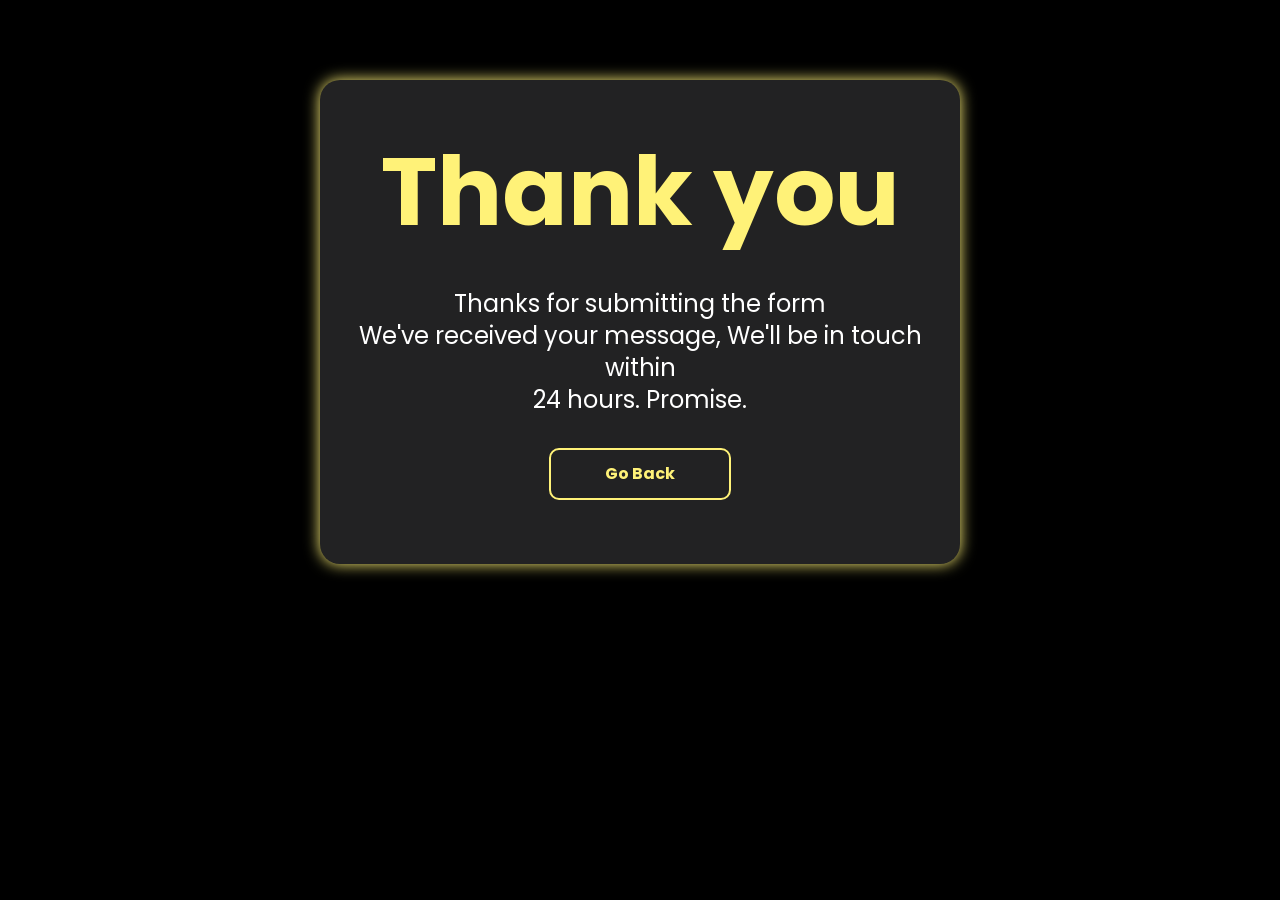
<file: ThankYou.html>
<!DOCTYPE html>
<html lang="en">

<head>
    <meta charset="UTF-8" />
    <meta name="viewport" content="width=device-width, initial-scale=1.0" />
    <title>Lushlens</title>
    <link rel="icon" type="icon" href="./assest/logo.png">
    <link rel="stylesheet" href="./main/style.css" />
    <link rel="preconnect" href="https://fonts.googleapis.com" />
    <link rel="preconnect" href="https://fonts.gstatic.com" crossorigin />
    <link
        href="https://fonts.googleapis.com/css2?family=Poppins:ital,wght@0,100;0,200;0,300;0,400;0,500;0,600;0,700;0,800;0,900;1,100;1,200;1,300;1,400;1,500;1,600;1,700;1,800;1,900&display=swap"
        rel="stylesheet" />
</head>

<body class="w-full h-full bg-black px-4 md:px-0  text-white pt-20">


    <section class="thanks-box md:w-3/6 py-16 px-4 bg-primary text-center mx-auto rounded-lg" style="box-shadow: 0 0 15px var(--third); border-radius:20px;">
    
    
        <h1 class="text-4xl md:text-8xl font-bold mb-4 md:mb-12 text-third">Thank you</h1>
        <p class="my-8 text-md md:text-2xl leading-[35px]">Thanks for submitting the form <br> We've received your message, We'll be in touch within <br> 24 hours. Promise.</p>
        <a href="./index.html"><button
            class="md:w-[30%] md:py-3 px-4 py-2 md:text-base text-[14px] block mx-auto my-0 border-third md:mt-4 border-2 text-third"            
            >Go Back</button></a>

    </section>




</body>

</html>
</file>
<file: main/style.css>
/*
! tailwindcss v3.4.3 | MIT License | https://tailwindcss.com
*/

/*
1. Prevent padding and border from affecting element width. (https://github.com/mozdevs/cssremedy/issues/4)
2. Allow adding a border to an element by just adding a border-width. (https://github.com/tailwindcss/tailwindcss/pull/116)
*/

*,
::before,
::after {
  box-sizing: border-box;
  /* 1 */
  border-width: 0;
  /* 2 */
  border-style: solid;
  /* 2 */
  border-color: #e5e7eb;
  /* 2 */
}

::before,
::after {
  --tw-content: '';
}

/*
1. Use a consistent sensible line-height in all browsers.
2. Prevent adjustments of font size after orientation changes in iOS.
3. Use a more readable tab size.
4. Use the user's configured `sans` font-family by default.
5. Use the user's configured `sans` font-feature-settings by default.
6. Use the user's configured `sans` font-variation-settings by default.
7. Disable tap highlights on iOS
*/

html,
:host {
  line-height: 1.5;
  /* 1 */
  -webkit-text-size-adjust: 100%;
  /* 2 */
  -moz-tab-size: 4;
  /* 3 */
  -o-tab-size: 4;
     tab-size: 4;
  /* 3 */
  font-family: ui-sans-serif, system-ui, sans-serif, "Apple Color Emoji", "Segoe UI Emoji", "Segoe UI Symbol", "Noto Color Emoji";
  /* 4 */
  font-feature-settings: normal;
  /* 5 */
  font-variation-settings: normal;
  /* 6 */
  -webkit-tap-highlight-color: transparent;
  /* 7 */
}

/*
1. Remove the margin in all browsers.
2. Inherit line-height from `html` so users can set them as a class directly on the `html` element.
*/

body {
  margin: 0;
  /* 1 */
  line-height: inherit;
  /* 2 */
}

/*
1. Add the correct height in Firefox.
2. Correct the inheritance of border color in Firefox. (https://bugzilla.mozilla.org/show_bug.cgi?id=190655)
3. Ensure horizontal rules are visible by default.
*/

hr {
  height: 0;
  /* 1 */
  color: inherit;
  /* 2 */
  border-top-width: 1px;
  /* 3 */
}

/*
Add the correct text decoration in Chrome, Edge, and Safari.
*/

abbr:where([title]) {
  -webkit-text-decoration: underline dotted;
          text-decoration: underline dotted;
}

/*
Remove the default font size and weight for headings.
*/

h1,
h2,
h3,
h4,
h5,
h6 {
  font-size: inherit;
  font-weight: inherit;
}

/*
Reset links to optimize for opt-in styling instead of opt-out.
*/

a {
  color: inherit;
  text-decoration: inherit;
}

/*
Add the correct font weight in Edge and Safari.
*/

b,
strong {
  font-weight: bolder;
}

/*
1. Use the user's configured `mono` font-family by default.
2. Use the user's configured `mono` font-feature-settings by default.
3. Use the user's configured `mono` font-variation-settings by default.
4. Correct the odd `em` font sizing in all browsers.
*/

code,
kbd,
samp,
pre {
  font-family: ui-monospace, SFMono-Regular, Menlo, Monaco, Consolas, "Liberation Mono", "Courier New", monospace;
  /* 1 */
  font-feature-settings: normal;
  /* 2 */
  font-variation-settings: normal;
  /* 3 */
  font-size: 1em;
  /* 4 */
}

/*
Add the correct font size in all browsers.
*/

small {
  font-size: 80%;
}

/*
Prevent `sub` and `sup` elements from affecting the line height in all browsers.
*/

sub,
sup {
  font-size: 75%;
  line-height: 0;
  position: relative;
  vertical-align: baseline;
}

sub {
  bottom: -0.25em;
}

sup {
  top: -0.5em;
}

/*
1. Remove text indentation from table contents in Chrome and Safari. (https://bugs.chromium.org/p/chromium/issues/detail?id=999088, https://bugs.webkit.org/show_bug.cgi?id=201297)
2. Correct table border color inheritance in all Chrome and Safari. (https://bugs.chromium.org/p/chromium/issues/detail?id=935729, https://bugs.webkit.org/show_bug.cgi?id=195016)
3. Remove gaps between table borders by default.
*/

table {
  text-indent: 0;
  /* 1 */
  border-color: inherit;
  /* 2 */
  border-collapse: collapse;
  /* 3 */
}

/*
1. Change the font styles in all browsers.
2. Remove the margin in Firefox and Safari.
3. Remove default padding in all browsers.
*/

button,
input,
optgroup,
select,
textarea {
  font-family: inherit;
  /* 1 */
  font-feature-settings: inherit;
  /* 1 */
  font-variation-settings: inherit;
  /* 1 */
  font-size: 100%;
  /* 1 */
  font-weight: inherit;
  /* 1 */
  line-height: inherit;
  /* 1 */
  letter-spacing: inherit;
  /* 1 */
  color: inherit;
  /* 1 */
  margin: 0;
  /* 2 */
  padding: 0;
  /* 3 */
}

/*
Remove the inheritance of text transform in Edge and Firefox.
*/

button,
select {
  text-transform: none;
}

/*
1. Correct the inability to style clickable types in iOS and Safari.
2. Remove default button styles.
*/

button,
input:where([type='button']),
input:where([type='reset']),
input:where([type='submit']) {
  -webkit-appearance: button;
  /* 1 */
  background-color: transparent;
  /* 2 */
  background-image: none;
  /* 2 */
}

/*
Use the modern Firefox focus style for all focusable elements.
*/

:-moz-focusring {
  outline: auto;
}

/*
Remove the additional `:invalid` styles in Firefox. (https://github.com/mozilla/gecko-dev/blob/2f9eacd9d3d995c937b4251a5557d95d494c9be1/layout/style/res/forms.css#L728-L737)
*/

:-moz-ui-invalid {
  box-shadow: none;
}

/*
Add the correct vertical alignment in Chrome and Firefox.
*/

progress {
  vertical-align: baseline;
}

/*
Correct the cursor style of increment and decrement buttons in Safari.
*/

::-webkit-inner-spin-button,
::-webkit-outer-spin-button {
  height: auto;
}

/*
1. Correct the odd appearance in Chrome and Safari.
2. Correct the outline style in Safari.
*/

[type='search'] {
  -webkit-appearance: textfield;
  /* 1 */
  outline-offset: -2px;
  /* 2 */
}

/*
Remove the inner padding in Chrome and Safari on macOS.
*/

::-webkit-search-decoration {
  -webkit-appearance: none;
}

/*
1. Correct the inability to style clickable types in iOS and Safari.
2. Change font properties to `inherit` in Safari.
*/

::-webkit-file-upload-button {
  -webkit-appearance: button;
  /* 1 */
  font: inherit;
  /* 2 */
}

/*
Add the correct display in Chrome and Safari.
*/

summary {
  display: list-item;
}

/*
Removes the default spacing and border for appropriate elements.
*/

blockquote,
dl,
dd,
h1,
h2,
h3,
h4,
h5,
h6,
hr,
figure,
p,
pre {
  margin: 0;
}

fieldset {
  margin: 0;
  padding: 0;
}

legend {
  padding: 0;
}

ol,
ul,
menu {
  list-style: none;
  margin: 0;
  padding: 0;
}

/*
Reset default styling for dialogs.
*/

dialog {
  padding: 0;
}

/*
Prevent resizing textareas horizontally by default.
*/

textarea {
  resize: vertical;
}

/*
1. Reset the default placeholder opacity in Firefox. (https://github.com/tailwindlabs/tailwindcss/issues/3300)
2. Set the default placeholder color to the user's configured gray 400 color.
*/

input::-moz-placeholder, textarea::-moz-placeholder {
  opacity: 1;
  /* 1 */
  color: #9ca3af;
  /* 2 */
}

input::placeholder,
textarea::placeholder {
  opacity: 1;
  /* 1 */
  color: #9ca3af;
  /* 2 */
}

/*
Set the default cursor for buttons.
*/

button,
[role="button"] {
  cursor: pointer;
}

/*
Make sure disabled buttons don't get the pointer cursor.
*/

:disabled {
  cursor: default;
}

/*
1. Make replaced elements `display: block` by default. (https://github.com/mozdevs/cssremedy/issues/14)
2. Add `vertical-align: middle` to align replaced elements more sensibly by default. (https://github.com/jensimmons/cssremedy/issues/14#issuecomment-634934210)
   This can trigger a poorly considered lint error in some tools but is included by design.
*/

img,
svg,
video,
canvas,
audio,
iframe,
embed,
object {
  display: block;
  /* 1 */
  vertical-align: middle;
  /* 2 */
}

/*
Constrain images and videos to the parent width and preserve their intrinsic aspect ratio. (https://github.com/mozdevs/cssremedy/issues/14)
*/

img,
video {
  max-width: 100%;
  height: auto;
}

/* Make elements with the HTML hidden attribute stay hidden by default */

[hidden] {
  display: none;
}

*, ::before, ::after {
  --tw-border-spacing-x: 0;
  --tw-border-spacing-y: 0;
  --tw-translate-x: 0;
  --tw-translate-y: 0;
  --tw-rotate: 0;
  --tw-skew-x: 0;
  --tw-skew-y: 0;
  --tw-scale-x: 1;
  --tw-scale-y: 1;
  --tw-pan-x:  ;
  --tw-pan-y:  ;
  --tw-pinch-zoom:  ;
  --tw-scroll-snap-strictness: proximity;
  --tw-gradient-from-position:  ;
  --tw-gradient-via-position:  ;
  --tw-gradient-to-position:  ;
  --tw-ordinal:  ;
  --tw-slashed-zero:  ;
  --tw-numeric-figure:  ;
  --tw-numeric-spacing:  ;
  --tw-numeric-fraction:  ;
  --tw-ring-inset:  ;
  --tw-ring-offset-width: 0px;
  --tw-ring-offset-color: #fff;
  --tw-ring-color: rgb(59 130 246 / 0.5);
  --tw-ring-offset-shadow: 0 0 #0000;
  --tw-ring-shadow: 0 0 #0000;
  --tw-shadow: 0 0 #0000;
  --tw-shadow-colored: 0 0 #0000;
  --tw-blur:  ;
  --tw-brightness:  ;
  --tw-contrast:  ;
  --tw-grayscale:  ;
  --tw-hue-rotate:  ;
  --tw-invert:  ;
  --tw-saturate:  ;
  --tw-sepia:  ;
  --tw-drop-shadow:  ;
  --tw-backdrop-blur:  ;
  --tw-backdrop-brightness:  ;
  --tw-backdrop-contrast:  ;
  --tw-backdrop-grayscale:  ;
  --tw-backdrop-hue-rotate:  ;
  --tw-backdrop-invert:  ;
  --tw-backdrop-opacity:  ;
  --tw-backdrop-saturate:  ;
  --tw-backdrop-sepia:  ;
  --tw-contain-size:  ;
  --tw-contain-layout:  ;
  --tw-contain-paint:  ;
  --tw-contain-style:  ;
}

::backdrop {
  --tw-border-spacing-x: 0;
  --tw-border-spacing-y: 0;
  --tw-translate-x: 0;
  --tw-translate-y: 0;
  --tw-rotate: 0;
  --tw-skew-x: 0;
  --tw-skew-y: 0;
  --tw-scale-x: 1;
  --tw-scale-y: 1;
  --tw-pan-x:  ;
  --tw-pan-y:  ;
  --tw-pinch-zoom:  ;
  --tw-scroll-snap-strictness: proximity;
  --tw-gradient-from-position:  ;
  --tw-gradient-via-position:  ;
  --tw-gradient-to-position:  ;
  --tw-ordinal:  ;
  --tw-slashed-zero:  ;
  --tw-numeric-figure:  ;
  --tw-numeric-spacing:  ;
  --tw-numeric-fraction:  ;
  --tw-ring-inset:  ;
  --tw-ring-offset-width: 0px;
  --tw-ring-offset-color: #fff;
  --tw-ring-color: rgb(59 130 246 / 0.5);
  --tw-ring-offset-shadow: 0 0 #0000;
  --tw-ring-shadow: 0 0 #0000;
  --tw-shadow: 0 0 #0000;
  --tw-shadow-colored: 0 0 #0000;
  --tw-blur:  ;
  --tw-brightness:  ;
  --tw-contrast:  ;
  --tw-grayscale:  ;
  --tw-hue-rotate:  ;
  --tw-invert:  ;
  --tw-saturate:  ;
  --tw-sepia:  ;
  --tw-drop-shadow:  ;
  --tw-backdrop-blur:  ;
  --tw-backdrop-brightness:  ;
  --tw-backdrop-contrast:  ;
  --tw-backdrop-grayscale:  ;
  --tw-backdrop-hue-rotate:  ;
  --tw-backdrop-invert:  ;
  --tw-backdrop-opacity:  ;
  --tw-backdrop-saturate:  ;
  --tw-backdrop-sepia:  ;
  --tw-contain-size:  ;
  --tw-contain-layout:  ;
  --tw-contain-paint:  ;
  --tw-contain-style:  ;
}

.fixed {
  position: fixed;
}

.absolute {
  position: absolute;
}

.relative {
  position: relative;
}

.bottom-0 {
  bottom: 0px;
}

.bottom-2 {
  bottom: 0.5rem;
}

.left-0 {
  left: 0px;
}

.left-4 {
  left: 1rem;
}

.right-2 {
  right: 0.5rem;
}

.right-8 {
  right: 2rem;
}

.top-0 {
  top: 0px;
}

.-z-20 {
  z-index: -20;
}

.z-10 {
  z-index: 10;
}

.z-40 {
  z-index: 40;
}

.m-4 {
  margin: 1rem;
}

.mx-auto {
  margin-left: auto;
  margin-right: auto;
}

.my-0 {
  margin-top: 0px;
  margin-bottom: 0px;
}

.my-1 {
  margin-top: 0.25rem;
  margin-bottom: 0.25rem;
}

.my-2 {
  margin-top: 0.5rem;
  margin-bottom: 0.5rem;
}

.my-3 {
  margin-top: 0.75rem;
  margin-bottom: 0.75rem;
}

.my-4 {
  margin-top: 1rem;
  margin-bottom: 1rem;
}

.my-8 {
  margin-top: 2rem;
  margin-bottom: 2rem;
}

.-ml-\[14px\] {
  margin-left: -14px;
}

.mb-2 {
  margin-bottom: 0.5rem;
}

.mb-3 {
  margin-bottom: 0.75rem;
}

.mb-4 {
  margin-bottom: 1rem;
}

.mb-6 {
  margin-bottom: 1.5rem;
}

.mb-8 {
  margin-bottom: 2rem;
}

.ml-4 {
  margin-left: 1rem;
}

.mr-12 {
  margin-right: 3rem;
}

.mr-2 {
  margin-right: 0.5rem;
}

.mr-3 {
  margin-right: 0.75rem;
}

.mr-4 {
  margin-right: 1rem;
}

.mt-2 {
  margin-top: 0.5rem;
}

.mt-3 {
  margin-top: 0.75rem;
}

.mt-4 {
  margin-top: 1rem;
}

.mt-6 {
  margin-top: 1.5rem;
}

.mt-8 {
  margin-top: 2rem;
}

.mb-10 {
  margin-bottom: 2.5rem;
}

.mb-16 {
  margin-bottom: 4rem;
}

.mb-12 {
  margin-bottom: 3rem;
}

.block {
  display: block;
}

.inline-block {
  display: inline-block;
}

.inline {
  display: inline;
}

.flex {
  display: flex;
}

.grid {
  display: grid;
}

.hidden {
  display: none;
}

.h-10 {
  height: 2.5rem;
}

.h-12 {
  height: 3rem;
}

.h-2 {
  height: 0.5rem;
}

.h-20 {
  height: 5rem;
}

.h-3\/5 {
  height: 60%;
}

.h-4 {
  height: 1rem;
}

.h-6 {
  height: 1.5rem;
}

.h-\[10\%\] {
  height: 10%;
}

.h-\[1400px\] {
  height: 1400px;
}

.h-\[150px\] {
  height: 150px;
}

.h-\[20\%\] {
  height: 20%;
}

.h-\[220px\] {
  height: 220px;
}

.h-\[250px\] {
  height: 250px;
}

.h-\[300px\] {
  height: 300px;
}

.h-\[50px\] {
  height: 50px;
}

.h-\[550px\] {
  height: 550px;
}

.h-\[80\%\] {
  height: 80%;
}

.h-\[80px\] {
  height: 80px;
}

.h-full {
  height: 100%;
}

.h-52 {
  height: 13rem;
}

.max-h-\[600px\] {
  max-height: 600px;
}

.min-h-48 {
  min-height: 12rem;
}

.min-h-60 {
  min-height: 15rem;
}

.min-h-\[600px\] {
  min-height: 600px;
}

.w-1\/2 {
  width: 50%;
}

.w-10 {
  width: 2.5rem;
}

.w-12 {
  width: 3rem;
}

.w-3\/5 {
  width: 60%;
}

.w-4 {
  width: 1rem;
}

.w-6 {
  width: 1.5rem;
}

.w-8 {
  width: 2rem;
}

.w-\[15\%\] {
  width: 15%;
}

.w-\[150px\] {
  width: 150px;
}

.w-\[50px\] {
  width: 50px;
}

.w-\[80px\] {
  width: 80px;
}

.w-\[90\%\] {
  width: 90%;
}

.w-\[91\%\] {
  width: 91%;
}

.w-full {
  width: 100%;
}

.w-1 {
  width: 0.25rem;
}

.w-1\/3 {
  width: 33.333333%;
}

.w-2\/5 {
  width: 40%;
}

.w-2\/6 {
  width: 33.333333%;
}

.w-3\/6 {
  width: 50%;
}

.flex-shrink-0 {
  flex-shrink: 0;
}

.cursor-pointer {
  cursor: pointer;
}

.list-disc {
  list-style-type: disc;
}

.list-none {
  list-style-type: none;
}

.flex-row {
  flex-direction: row;
}

.flex-wrap {
  flex-wrap: wrap;
}

.flex-wrap-reverse {
  flex-wrap: wrap-reverse;
}

.items-end {
  align-items: flex-end;
}

.items-center {
  align-items: center;
}

.justify-start {
  justify-content: flex-start;
}

.justify-end {
  justify-content: flex-end;
}

.justify-center {
  justify-content: center;
}

.justify-between {
  justify-content: space-between;
}

.justify-evenly {
  justify-content: space-evenly;
}

.gap-0 {
  gap: 0px;
}

.overflow-hidden {
  overflow: hidden;
}

.overflow-x-hidden {
  overflow-x: hidden;
}

.rounded-3xl {
  border-radius: 1.5rem;
}

.rounded-full {
  border-radius: 9999px;
}

.rounded-lg {
  border-radius: 0.5rem;
}

.rounded-xl {
  border-radius: 0.75rem;
}

.rounded {
  border-radius: 0.25rem;
}

.border-2 {
  border-width: 2px;
}

.border-4 {
  border-width: 4px;
}

.border-\[1px\] {
  border-width: 1px;
}

.border-b-2 {
  border-bottom-width: 2px;
}

.border-b-\[1px\] {
  border-bottom-width: 1px;
}

.border-b-\[2px\] {
  border-bottom-width: 2px;
}

.border-black {
  --tw-border-opacity: 1;
  border-color: rgb(0 0 0 / var(--tw-border-opacity));
}

.border-fourth {
  --tw-border-opacity: 1;
  border-color: rgb(0 0 0 / var(--tw-border-opacity));
}

.border-primary {
  --tw-border-opacity: 1;
  border-color: rgb(34 34 35 / var(--tw-border-opacity));
}

.border-secondary {
  --tw-border-opacity: 1;
  border-color: rgb(255 255 255 / var(--tw-border-opacity));
}

.border-third {
  --tw-border-opacity: 1;
  border-color: rgb(255 242 120 / var(--tw-border-opacity));
}

.bg-black {
  --tw-bg-opacity: 1;
  background-color: rgb(0 0 0 / var(--tw-bg-opacity));
}

.bg-fourth {
  --tw-bg-opacity: 1;
  background-color: rgb(0 0 0 / var(--tw-bg-opacity));
}

.bg-primary {
  --tw-bg-opacity: 1;
  background-color: rgb(34 34 35 / var(--tw-bg-opacity));
}

.bg-third {
  --tw-bg-opacity: 1;
  background-color: rgb(255 242 120 / var(--tw-bg-opacity));
}

.bg-transparent {
  background-color: transparent;
}

.bg-white {
  --tw-bg-opacity: 1;
  background-color: rgb(255 255 255 / var(--tw-bg-opacity));
}

.bg-gray-700 {
  --tw-bg-opacity: 1;
  background-color: rgb(55 65 81 / var(--tw-bg-opacity));
}

.object-cover {
  -o-object-fit: cover;
     object-fit: cover;
}

.p-2 {
  padding: 0.5rem;
}

.p-4 {
  padding: 1rem;
}

.p-8 {
  padding: 2rem;
}

.p-10 {
  padding: 2.5rem;
}

.px-2 {
  padding-left: 0.5rem;
  padding-right: 0.5rem;
}

.px-3 {
  padding-left: 0.75rem;
  padding-right: 0.75rem;
}

.px-4 {
  padding-left: 1rem;
  padding-right: 1rem;
}

.px-6 {
  padding-left: 1.5rem;
  padding-right: 1.5rem;
}

.px-8 {
  padding-left: 2rem;
  padding-right: 2rem;
}

.px-\[16px\] {
  padding-left: 16px;
  padding-right: 16px;
}

.px-\[4px\] {
  padding-left: 4px;
  padding-right: 4px;
}

.py-1 {
  padding-top: 0.25rem;
  padding-bottom: 0.25rem;
}

.py-2 {
  padding-top: 0.5rem;
  padding-bottom: 0.5rem;
}

.py-3 {
  padding-top: 0.75rem;
  padding-bottom: 0.75rem;
}

.py-4 {
  padding-top: 1rem;
  padding-bottom: 1rem;
}

.py-6 {
  padding-top: 1.5rem;
  padding-bottom: 1.5rem;
}

.py-8 {
  padding-top: 2rem;
  padding-bottom: 2rem;
}

.py-\[40px\] {
  padding-top: 40px;
  padding-bottom: 40px;
}

.py-\[48px\] {
  padding-top: 48px;
  padding-bottom: 48px;
}

.py-10 {
  padding-top: 2.5rem;
  padding-bottom: 2.5rem;
}

.py-20 {
  padding-top: 5rem;
  padding-bottom: 5rem;
}

.py-16 {
  padding-top: 4rem;
  padding-bottom: 4rem;
}

.pb-0 {
  padding-bottom: 0px;
}

.pb-4 {
  padding-bottom: 1rem;
}

.pb-8 {
  padding-bottom: 2rem;
}

.pb-\[32px\] {
  padding-bottom: 32px;
}

.pt-10 {
  padding-top: 2.5rem;
}

.pt-4 {
  padding-top: 1rem;
}

.pt-\[24px\] {
  padding-top: 24px;
}

.pt-\[48px\] {
  padding-top: 48px;
}

.pt-2 {
  padding-top: 0.5rem;
}

.pt-20 {
  padding-top: 5rem;
}

.text-center {
  text-align: center;
}

.align-middle {
  vertical-align: middle;
}

.font-serif {
  font-family: ui-serif, Georgia, Cambria, "Times New Roman", Times, serif;
}

.text-2xl {
  font-size: 1.5rem;
  line-height: 2rem;
}

.text-4xl {
  font-size: 2.25rem;
  line-height: 2.5rem;
}

.text-5xl {
  font-size: 3rem;
  line-height: 1;
}

.text-\[12px\] {
  font-size: 12px;
}

.text-\[13px\] {
  font-size: 13px;
}

.text-\[14px\] {
  font-size: 14px;
}

.text-\[15px\] {
  font-size: 15px;
}

.text-\[16px\] {
  font-size: 16px;
}

.text-\[26px\] {
  font-size: 26px;
}

.text-\[36px\] {
  font-size: 36px;
}

.text-base {
  font-size: 1rem;
  line-height: 1.5rem;
}

.text-lg {
  font-size: 1.125rem;
  line-height: 1.75rem;
}

.text-sm {
  font-size: 0.875rem;
  line-height: 1.25rem;
}

.text-xl {
  font-size: 1.25rem;
  line-height: 1.75rem;
}

.text-6xl {
  font-size: 3.75rem;
  line-height: 1;
}

.text-7xl {
  font-size: 4.5rem;
  line-height: 1;
}

.text-8xl {
  font-size: 6rem;
  line-height: 1;
}

.font-bold {
  font-weight: 700;
}

.font-extralight {
  font-weight: 200;
}

.font-normal {
  font-weight: 400;
}

.font-semibold {
  font-weight: 600;
}

.capitalize {
  text-transform: capitalize;
}

.leading-snug {
  line-height: 1.375;
}

.leading-\[10px\] {
  line-height: 10px;
}

.leading-\[20px\] {
  line-height: 20px;
}

.leading-\[30px\] {
  line-height: 30px;
}

.leading-\[40px\] {
  line-height: 40px;
}

.leading-\[35px\] {
  line-height: 35px;
}

.text-black {
  --tw-text-opacity: 1;
  color: rgb(0 0 0 / var(--tw-text-opacity));
}

.text-fourth {
  --tw-text-opacity: 1;
  color: rgb(0 0 0 / var(--tw-text-opacity));
}

.text-secondary {
  --tw-text-opacity: 1;
  color: rgb(255 255 255 / var(--tw-text-opacity));
}

.text-third {
  --tw-text-opacity: 1;
  color: rgb(255 242 120 / var(--tw-text-opacity));
}

.text-white {
  --tw-text-opacity: 1;
  color: rgb(255 255 255 / var(--tw-text-opacity));
}

.outline-none {
  outline: 2px solid transparent;
  outline-offset: 2px;
}

.blur {
  --tw-blur: blur(8px);
  filter: var(--tw-blur) var(--tw-brightness) var(--tw-contrast) var(--tw-grayscale) var(--tw-hue-rotate) var(--tw-invert) var(--tw-saturate) var(--tw-sepia) var(--tw-drop-shadow);
}

.backdrop-blur-md {
  --tw-backdrop-blur: blur(12px);
  -webkit-backdrop-filter: var(--tw-backdrop-blur) var(--tw-backdrop-brightness) var(--tw-backdrop-contrast) var(--tw-backdrop-grayscale) var(--tw-backdrop-hue-rotate) var(--tw-backdrop-invert) var(--tw-backdrop-opacity) var(--tw-backdrop-saturate) var(--tw-backdrop-sepia);
          backdrop-filter: var(--tw-backdrop-blur) var(--tw-backdrop-brightness) var(--tw-backdrop-contrast) var(--tw-backdrop-grayscale) var(--tw-backdrop-hue-rotate) var(--tw-backdrop-invert) var(--tw-backdrop-opacity) var(--tw-backdrop-saturate) var(--tw-backdrop-sepia);
}

.backdrop-filter {
  -webkit-backdrop-filter: var(--tw-backdrop-blur) var(--tw-backdrop-brightness) var(--tw-backdrop-contrast) var(--tw-backdrop-grayscale) var(--tw-backdrop-hue-rotate) var(--tw-backdrop-invert) var(--tw-backdrop-opacity) var(--tw-backdrop-saturate) var(--tw-backdrop-sepia);
          backdrop-filter: var(--tw-backdrop-blur) var(--tw-backdrop-brightness) var(--tw-backdrop-contrast) var(--tw-backdrop-grayscale) var(--tw-backdrop-hue-rotate) var(--tw-backdrop-invert) var(--tw-backdrop-opacity) var(--tw-backdrop-saturate) var(--tw-backdrop-sepia);
}

.transition-all {
  transition-property: all;
  transition-timing-function: cubic-bezier(0.4, 0, 0.2, 1);
  transition-duration: 150ms;
}

.duration-1000 {
  transition-duration: 1000ms;
}

.duration-300 {
  transition-duration: 300ms;
}

.duration-500 {
  transition-duration: 500ms;
}

.ease-in-out {
  transition-timing-function: cubic-bezier(0.4, 0, 0.2, 1);
}

:root {
  --primary: #222223;
  --secondary: hsl(0, 0%, 100%);
  --third: #fff278;
  --fourth: black;
}

* {
  margin: 0;
  padding: 0;
  box-sizing: border-box;
  text-decoration: none;
}

body {
  font-family: "Poppins", sans-serif;
}

img {
  width: 100%;
  height: 100%;
}

.left-layer {
  background: linear-gradient(270deg, rgba(36, 33, 27, 0) -1%, #222223 77.17%);
}

.bottom-layer {
  background: linear-gradient(180deg, rgba(36, 33, 27, 0) -1%, #222223 77.17%);
}

button {
  position: relative;
  overflow: hidden;
  background: var(--primary);
  font-weight: bolder;
  color: var(--secondary);
  z-index: 1;
  cursor: pointer;
  font-family: "Poppins", sans-serif;
  border: 1px solid var(--third);
  border-radius: 10px;
}

button:hover {
  color: var(--primary);
}

button:after {
  content: "";
  background: var(--third);
  position: absolute;
  z-index: -1;
  left: -20%;
  right: -20%;
  top: 0;
  bottom: 0;
  transform: skewX(-45deg) scale(0, 1);
  transition: all 0.5s;
}

button:hover:after {
  transform: skewX(-45deg) scale(1, 1);
  transition: all 0.5s;
}

#login .loginboxes .form input {
  width: 100%;
}

/* Trending Professional Services Bento Cards */
.service-card {
  position: relative;
  background: linear-gradient(145deg, #181819 0%, #101011 100%);
  border: 1px solid rgba(255, 242, 120, 0.2);
  border-radius: 18px;
  padding: 30px 26px;
  transition: all 0.4s cubic-bezier(0.16, 1, 0.3, 1);
  display: flex;
  flex-direction: column;
  justify-content: space-between;
  overflow: hidden;
  box-shadow: 0 10px 30px rgba(0, 0, 0, 0.5);
}

.service-card::before {
  content: '';
  position: absolute;
  top: 0;
  left: 0;
  right: 0;
  height: 2px;
  background: linear-gradient(90deg, transparent, var(--third), transparent);
  opacity: 0;
  transition: opacity 0.4s ease;
}

.service-card:hover {
  transform: translateY(-8px);
  border-color: rgba(255, 242, 120, 0.65);
  box-shadow: 0 20px 40px -12px rgba(255, 242, 120, 0.22);
}

.service-card:hover::before {
  opacity: 1;
}

.service-icon-box {
  width: 56px;
  height: 56px;
  border-radius: 14px;
  background: rgba(255, 242, 120, 0.08);
  border: 1px solid rgba(255, 242, 120, 0.25);
  display: flex;
  align-items: center;
  justify-content: center;
  color: var(--third);
  font-size: 24px;
  transition: all 0.3s ease;
}

.service-card:hover .service-icon-box {
  background: rgba(255, 242, 120, 0.2);
  border-color: var(--third);
  transform: scale(1.08) rotate(3deg);
  box-shadow: 0 0 20px rgba(255, 242, 120, 0.35);
}

.service-badge {
  font-size: 11px;
  padding: 4px 10px;
  border-radius: 20px;
  background: rgba(255, 255, 255, 0.06);
  border: 1px solid rgba(255, 255, 255, 0.12);
  color: rgba(255, 255, 255, 0.85);
  white-space: nowrap;
  font-weight: 500;
}

/* Trending Our Story Section */
.story-container {
  background: linear-gradient(135deg, rgba(26, 26, 28, 0.95) 0%, rgba(18, 18, 20, 0.95) 50%, rgba(12, 12, 14, 0.98) 100%);
  border: 1px solid rgba(255, 242, 120, 0.22);
  box-shadow: 0 25px 60px -15px rgba(0, 0, 0, 0.8), 0 0 40px rgba(255, 242, 120, 0.05);
  backdrop-filter: blur(20px);
  position: relative;
  overflow: hidden;
}

.story-container::before {
  content: '';
  position: absolute;
  top: 0;
  left: 0;
  right: 0;
  height: 2px;
  background: linear-gradient(90deg, transparent, var(--third), transparent);
}

.story-feature-item {
  display: flex;
  align-items: flex-start;
  gap: 14px;
  padding: 13px 18px;
  background: rgba(255, 255, 255, 0.025);
  border: 1px solid rgba(255, 255, 255, 0.06);
  border-radius: 14px;
  transition: all 0.3s cubic-bezier(0.16, 1, 0.3, 1);
}

.story-feature-item:hover {
  background: rgba(255, 255, 255, 0.06);
  border-color: rgba(255, 242, 120, 0.4);
  transform: translateX(4px);
  box-shadow: 0 8px 24px -6px rgba(0, 0, 0, 0.4);
}

.story-check-icon {
  flex-shrink: 0;
  width: 30px;
  height: 30px;
  margin-top: 1px;
  border-radius: 8px;
  background: rgba(255, 242, 120, 0.1);
  border: 1px solid rgba(255, 242, 120, 0.28);
  display: flex;
  align-items: center;
  justify-content: center;
  color: var(--third);
  font-size: 13px;
  transition: all 0.3s ease;
}

.story-feature-item:hover .story-check-icon {
  background: var(--third);
  color: #000000;
  border-color: var(--third);
  transform: scale(1.08);
  box-shadow: 0 0 14px rgba(255, 242, 120, 0.4);
}

.story-feature-text {
  font-size: 14px;
  line-height: 1.5;
  color: #d1d5db;
  transition: color 0.3s ease;
  margin: 0;
}

.story-feature-item:hover .story-feature-text {
  color: #ffffff;
}

/* 3D Visual Showcase & Turntable for Our Story (Border-Free & Unclipped) */
.story-3d-scene {
  perspective: 1200px;
  overflow: visible;
}

.story-camera-stage {
  position: relative;
  background: transparent;
  border: none;
  border-radius: 0;
  box-shadow: none;
  overflow: visible;
}

.story-camera-stage:hover {
  border: none;
  box-shadow: none;
}

.camera-turntable-ring {
  bottom: 55px;
  left: 50%;
  width: 320px;
  height: 80px;
  transform: translateX(-50%) rotateX(68deg);
  border-radius: 50%;
  border: 1px dashed rgba(255, 242, 120, 0.35);
  box-shadow: 0 0 28px rgba(255, 242, 120, 0.22), inset 0 0 20px rgba(255, 242, 120, 0.12);
}

.camera-turntable-pedestal {
  bottom: 38px;
  left: 50%;
  width: 270px;
  height: 70px;
  transform: translateX(-50%);
  background: radial-gradient(ellipse at center, rgba(255, 242, 120, 0.35) 0%, rgba(255, 242, 120, 0.08) 50%, transparent 75%);
  filter: blur(8px);
}

.story-camera-badge {
  box-shadow: 0 10px 25px rgba(0, 0, 0, 0.75), 0 0 15px rgba(255, 255, 255, 0.08);
}

#camera3DContainer {
  touch-action: none;
  user-select: none;
  -webkit-user-select: none;
}

#camera3DContainer canvas {
  width: 100% !important;
  height: 100% !important;
  touch-action: none;
  cursor: grab;
}

#camera3DContainer canvas:active {
  cursor: grabbing !important;
}

.camera-rotate-hud button {
  backdrop-filter: blur(8px);
  -webkit-backdrop-filter: blur(8px);
}

@keyframes slide {
  from {
    transform: translateX(0);
  }

  to {
    transform: translateX(-100%);
  }
}

.companies-logo {
  display: flex;
  flex-direction: column;
  justify-content: center;
  gap: 16px;
  overflow: hidden;
}

.logos {
  width: 100%;
  overflow: hidden;
  position: relative;
  display: flex;
  align-items: center;
  white-space: nowrap;
}

.logos:hover .logos-slide {
  animation-play-state: paused;
}

.logos-slide {
  display: flex;
  align-items: center;
  gap: 18px;
  animation: 32s slide infinite linear;
  flex-shrink: 0;
  padding-right: 18px;
}

.logos:nth-child(2) .logos-slide {
  animation-duration: 26s;
}

.logos:nth-child(3) .logos-slide {
  animation-duration: 36s;
}

.logos-slide div {
  flex-shrink: 0;
  background-color: var(--secondary);
  border-radius: 10px;
  padding: 8px 18px;
  height: 70px;
  width: 136px;
  display: flex;
  align-items: center;
  justify-content: center;
  box-shadow: 0 4px 10px rgba(0, 0, 0, 0.28);
}

.logos-slide img {
  max-width: 100%;
  max-height: 100%;
  width: auto;
  height: auto;
  object-fit: contain;
  display: block;
}

.second-box {
  position: relative;
  width: 100%;
  overflow: hidden;
  transition: height 0.5s cubic-bezier(0.4, 0, 0.2, 1);
}

.photograph-container {
  display: flex;
  position: relative;
  width: 100%;
  align-items: flex-start;
  transition: transform 0.6s cubic-bezier(0.4, 0, 0.2, 1);
}

.photograph-box {
  display: grid;
  grid-template-columns: repeat(3, minmax(0, 1fr));
  row-gap: 16px;
  column-gap: 16px;
  width: 100%;
}

.photograph-box .image {
  position: relative;
  width: 100%;
  aspect-ratio: 1 / 1;
  border-radius: 12px;
  overflow: hidden;
  background-color: #141414;
  display: flex;
  align-items: center;
  justify-content: center;
  border: 3px solid var(--third);
}

.photograph-box .image img {
  width: 100%;
  height: 100%;
  aspect-ratio: 1 / 1;
  object-fit: contain;
  display: block;
  transition: transform 0.4s ease;
}

.photograph-box .image:hover img {
  transform: scale(1.05);
}

/* How It Works Accordion Transition */
.process-content {
  max-height: 0;
  overflow: hidden;
  opacity: 0;
  transition: max-height 0.35s cubic-bezier(0.16, 1, 0.3, 1), opacity 0.25s ease;
}

.process-content.open {
  max-height: 250px;
  opacity: 1;
}

.process-item {
  border: 1px solid rgba(255, 255, 255, 0.1);
  background: #18181a;
  border-radius: 14px;
  transition: all 0.3s ease;
}

.process-item.active-item {
  border-color: rgba(255, 242, 120, 0.55) !important;
  box-shadow: 0 4px 20px rgba(255, 242, 120, 0.12) !important;
  background: #1b1b1e;
}

.process-img {
  width: 100%;
  max-width: 320px;
  height: 280px;
  border-radius: 14px;
  overflow: hidden;
  border: 4px solid var(--third);
  box-shadow: 0 0 20px var(--third);
  position: relative;
}

.process-img img {
  width: 100%;
  height: 100%;
  object-fit: cover;
  object-position: center;
  display: block;
}

@media (max-width: 768px) {
  .logos-slide {
    animation: 20s slide infinite linear;
  }

  .logos-slide div {
    padding: 0;
  }

  .logos-slide img {
    width: 100px;
    aspect-ratio: 4/2;
  }

  .photograph-box {
    grid-template-columns: repeat(2, minmax(0, 1fr));
    row-gap: 10px;
    column-gap: 10px;
  }

  .photograph-box .image {
    aspect-ratio: 1 / 1;
    border-radius: 8px;
    border-width: 2px;
  }

  .photograph-box .image img {
    aspect-ratio: 1 / 1;
    object-fit: contain;
  }

  .model-photograph .image img {
    aspect-ratio: 1 / 1;
    object-fit: contain;
  }

  .open {
    height: 190px;
  }
  
  

  @keyframes slide {
    from {
      transform: translateX(0);
    }

    to {
      transform: translateX(-100%);
    }
  }

  .companies-logo {
    gap: 10px;
    padding-top: 12px;
    padding-bottom: 12px;
  }

  .logos {
    gap: 0;
  }

  .logos-slide {
    animation: 24s slide infinite linear;
    gap: 12px;
    padding-right: 12px;
  }

  .logos:nth-child(2) .logos-slide {
    animation-duration: 19s;
  }

  .logos:nth-child(3) .logos-slide {
    animation-duration: 27s;
  }

  .logos-slide div {
    height: 48px;
    width: 96px;
    padding: 5px 10px;
    border-radius: 8px;
  }

  .logos-slide img {
    max-width: 100%;
    max-height: 100%;
    object-fit: contain;
  }
}

@media (min-width: 768px) {
  .md\:absolute {
    position: absolute;
  }

  .md\:bottom-4 {
    bottom: 1rem;
  }

  .md\:bottom-8 {
    bottom: 2rem;
  }

  .md\:left-8 {
    left: 2rem;
  }

  .md\:right-8 {
    right: 2rem;
  }

  .md\:top-4 {
    top: 1rem;
  }

  .md\:z-20 {
    z-index: 20;
  }

  .md\:m-0 {
    margin: 0px;
  }

  .md\:mx-0 {
    margin-left: 0px;
    margin-right: 0px;
  }

  .md\:my-0 {
    margin-top: 0px;
    margin-bottom: 0px;
  }

  .md\:my-28 {
    margin-top: 7rem;
    margin-bottom: 7rem;
  }

  .md\:my-4 {
    margin-top: 1rem;
    margin-bottom: 1rem;
  }

  .md\:mb-0 {
    margin-bottom: 0px;
  }

  .md\:mb-12 {
    margin-bottom: 3rem;
  }

  .md\:mb-20 {
    margin-bottom: 5rem;
  }

  .md\:mb-28 {
    margin-bottom: 7rem;
  }

  .md\:mb-8 {
    margin-bottom: 2rem;
  }

  .md\:ml-0 {
    margin-left: 0px;
  }

  .md\:mr-10 {
    margin-right: 2.5rem;
  }

  .md\:mr-4 {
    margin-right: 1rem;
  }

  .md\:mr-8 {
    margin-right: 2rem;
  }

  .md\:mt-0 {
    margin-top: 0px;
  }

  .md\:mt-2 {
    margin-top: 0.5rem;
  }

  .md\:mt-4 {
    margin-top: 1rem;
  }

  .md\:mt-6 {
    margin-top: 1.5rem;
  }

  .md\:mt-8 {
    margin-top: 2rem;
  }

  .md\:block {
    display: block;
  }

  .md\:inline-block {
    display: inline-block;
  }

  .md\:flex {
    display: flex;
  }

  .md\:h-16 {
    height: 4rem;
  }

  .md\:h-24 {
    height: 6rem;
  }

  .md\:h-6 {
    height: 1.5rem;
  }

  .md\:h-8 {
    height: 2rem;
  }

  .md\:h-\[2200px\] {
    height: 2200px;
  }

  .md\:h-\[255px\] {
    height: 255px;
  }

  .md\:h-\[600px\] {
    height: 600px;
  }

  .md\:h-\[700px\] {
    height: 700px;
  }

  .md\:h-full {
    height: 100%;
  }

  .md\:min-h-\[330px\] {
    min-height: 330px;
  }

  .md\:min-h-\[520px\] {
    min-height: 520px;
  }

  .md\:min-h-\[600px\] {
    min-height: 600px;
  }

  .md\:w-1\/2 {
    width: 50%;
  }

  .md\:w-12 {
    width: 3rem;
  }

  .md\:w-2\/5 {
    width: 40%;
  }

  .md\:w-2\/6 {
    width: 33.333333%;
  }

  .md\:w-3\/5 {
    width: 60%;
  }

  .md\:w-4\/6 {
    width: 66.666667%;
  }

  .md\:w-6 {
    width: 1.5rem;
  }

  .md\:w-\[16\%\] {
    width: 16%;
  }

  .md\:w-\[20\%\] {
    width: 20%;
  }

  .md\:w-\[25\%\] {
    width: 25%;
  }

  .md\:w-\[35\%\] {
    width: 35%;
  }

  .md\:w-\[50\%\] {
    width: 50%;
  }

  .md\:w-\[55\%\] {
    width: 55%;
  }

  .md\:w-\[65\%\] {
    width: 65%;
  }

  .md\:w-\[70\%\] {
    width: 70%;
  }

  .md\:w-\[750px\] {
    width: 750px;
  }

  .md\:w-\[80\%\] {
    width: 80%;
  }

  .md\:w-auto {
    width: auto;
  }

  .md\:w-\[30\%\] {
    width: 30%;
  }

  .md\:w-\[40\%\] {
    width: 40%;
  }

  .md\:w-3\/6 {
    width: 50%;
  }

  .md\:flex-col {
    flex-direction: column;
  }

  .md\:overflow-hidden {
    overflow: hidden;
  }

  .md\:text-balance {
    text-wrap: balance;
  }

  .md\:rounded-none {
    border-radius: 0px;
  }

  .md\:border-2 {
    border-width: 2px;
  }

  .md\:border-4 {
    border-width: 4px;
  }

  .md\:bg-primary {
    --tw-bg-opacity: 1;
    background-color: rgb(34 34 35 / var(--tw-bg-opacity));
  }

  .md\:p-0 {
    padding: 0px;
  }

  .md\:p-4 {
    padding: 1rem;
  }

  .md\:p-6 {
    padding: 1.5rem;
  }

  .md\:p-8 {
    padding: 2rem;
  }

  .md\:px-0 {
    padding-left: 0px;
    padding-right: 0px;
  }

  .md\:px-12 {
    padding-left: 3rem;
    padding-right: 3rem;
  }

  .md\:px-24 {
    padding-left: 6rem;
    padding-right: 6rem;
  }

  .md\:px-32 {
    padding-left: 8rem;
    padding-right: 8rem;
  }

  .md\:px-4 {
    padding-left: 1rem;
    padding-right: 1rem;
  }

  .md\:px-40 {
    padding-left: 10rem;
    padding-right: 10rem;
  }

  .md\:px-6 {
    padding-left: 1.5rem;
    padding-right: 1.5rem;
  }

  .md\:px-\[88px\] {
    padding-left: 88px;
    padding-right: 88px;
  }

  .md\:py-10 {
    padding-top: 2.5rem;
    padding-bottom: 2.5rem;
  }

  .md\:py-12 {
    padding-top: 3rem;
    padding-bottom: 3rem;
  }

  .md\:py-16 {
    padding-top: 4rem;
    padding-bottom: 4rem;
  }

  .md\:py-2 {
    padding-top: 0.5rem;
    padding-bottom: 0.5rem;
  }

  .md\:py-20 {
    padding-top: 5rem;
    padding-bottom: 5rem;
  }

  .md\:py-3 {
    padding-top: 0.75rem;
    padding-bottom: 0.75rem;
  }

  .md\:py-8 {
    padding-top: 2rem;
    padding-bottom: 2rem;
  }

  .md\:pb-0 {
    padding-bottom: 0px;
  }

  .md\:pl-32 {
    padding-left: 8rem;
  }

  .md\:pr-12 {
    padding-right: 3rem;
  }

  .md\:pr-8 {
    padding-right: 2rem;
  }

  .md\:pt-8 {
    padding-top: 2rem;
  }

  .md\:text-center {
    text-align: center;
  }

  .md\:font-serif {
    font-family: ui-serif, Georgia, Cambria, "Times New Roman", Times, serif;
  }

  .md\:text-2xl {
    font-size: 1.5rem;
    line-height: 2rem;
  }

  .md\:text-3xl {
    font-size: 1.875rem;
    line-height: 2.25rem;
  }

  .md\:text-4xl {
    font-size: 2.25rem;
    line-height: 2.5rem;
  }

  .md\:text-6xl {
    font-size: 3.75rem;
    line-height: 1;
  }

  .md\:text-7xl {
    font-size: 4.5rem;
    line-height: 1;
  }

  .md\:text-\[2rem\] {
    font-size: 2rem;
  }

  .md\:text-\[44px\] {
    font-size: 44px;
  }

  .md\:text-base {
    font-size: 1rem;
    line-height: 1.5rem;
  }

  .md\:text-lg {
    font-size: 1.125rem;
    line-height: 1.75rem;
  }

  .md\:text-xl {
    font-size: 1.25rem;
    line-height: 1.75rem;
  }

  .md\:text-8xl {
    font-size: 6rem;
    line-height: 1;
  }

  .md\:font-bold {
    font-weight: 700;
  }

  .md\:font-semibold {
    font-weight: 600;
  }

  .md\:leading-\[90px\] {
    line-height: 90px;
  }

  .md\:leading-snug {
    line-height: 1.375;
  }

  .md\:hover\:scale-125:hover {
    --tw-scale-x: 1.25;
    --tw-scale-y: 1.25;
    transform: translate(var(--tw-translate-x), var(--tw-translate-y)) rotate(var(--tw-rotate)) skewX(var(--tw-skew-x)) skewY(var(--tw-skew-y)) scaleX(var(--tw-scale-x)) scaleY(var(--tw-scale-y));
  }
}

/* ============================================================
   Testimonials & Floating Customer Avatars (150+ Happy Customers)
   ============================================================ */
.reviews {
  position: relative;
  overflow: hidden;
}

.reviews .imgbox {
  border-radius: 9999px !important;
  overflow: hidden !important;
  border: 2px solid var(--third) !important;
  box-shadow: 0 0 16px rgba(255, 242, 120, 0.25) !important;
  display: flex !important;
  align-items: center !important;
  justify-content: center !important;
  position: relative !important;
  flex-shrink: 0 !important;
  background-color: #111113 !important;
  transition: transform 0.3s ease, box-shadow 0.3s ease !important;
}

.reviews .imgbox:hover {
  transform: scale(1.06) !important;
  box-shadow: 0 0 22px rgba(255, 242, 120, 0.45) !important;
}

.reviews .imgbox img {
  width: 100% !important;
  height: 100% !important;
  object-fit: cover !important;
  object-position: center !important;
  display: block !important;
  border-radius: 9999px !important;
}

.comment {
  width: 100%;
  max-width: 760px;
  height: 250px;
  margin-left: auto;
  margin-right: auto;
  position: relative;
  overflow: hidden;
  border-radius: 24px;
  background: #18181a;
  border: 1px solid rgba(255, 255, 255, 0.1);
  box-shadow: 0 12px 36px rgba(0, 0, 0, 0.6);
}

.comment-moving-box {
  width: 100%;
  height: 100%;
  padding-left: 75px;
  padding-right: 75px;
  transition: transform 0.35s cubic-bezier(0.16, 1, 0.3, 1);
  position: absolute;
  left: 0;
  top: 0;
}

.comment-box {
  height: 100%;
  width: 100%;
  display: flex;
  flex-direction: column;
  align-items: center;
  justify-content: center;
  text-align: center;
}

.left-quote,
.right-quote {
  pointer-events: none;
  user-select: none;
  z-index: 10;
}

@media (max-width: 768px) {
  .comment {
    height: 280px;
  }
  .comment-moving-box {
    padding-left: 45px;
    padding-right: 45px;
  }
}

/* ============================================================
   Enquiry / Contact Form (#login)
   ============================================================ */
.form-card input {
  transition: all 0.3s ease;
}

.form-card input:focus {
  border-color: var(--third) !important;
  box-shadow: 0 0 16px rgba(255, 242, 120, 0.3) !important;
  background-color: #131317 !important;
}

.form-card button[type="submit"]:hover {
  transform: translateY(-2px);
}

/* ============================================================
   Camera Lens Themed Modern Footer
   ============================================================ */
.camera-lens-footer {
  position: relative;
  background: #0a0a0c;
  border-top: 1px solid rgba(255, 242, 120, 0.25);
  box-shadow: 0 -15px 35px rgba(0, 0, 0, 0.8), 0 0 25px rgba(255, 242, 120, 0.05);
  overflow: hidden;
}

.camera-lens-footer .lens-aperture-bg {
  position: absolute;
  right: -60px;
  bottom: -60px;
  width: 320px;
  height: 320px;
  pointer-events: none;
  opacity: 0.07;
  animation: rotateLens 60s linear infinite;
}

@keyframes rotateLens {
  from { transform: rotate(0deg); }
  to { transform: rotate(360deg); }
}

.camera-lens-footer .social-lens-btn {
  width: 38px;
  height: 38px;
  border-radius: 9999px;
  background: #141418;
  border: 1.5px solid rgba(255, 242, 120, 0.3);
  display: flex;
  align-items: center;
  justify-content: center;
  color: #fff;
  transition: all 0.3s cubic-bezier(0.16, 1, 0.3, 1);
  position: relative;
}

.camera-lens-footer .social-lens-btn:hover {
  border-color: var(--third);
  color: var(--third);
  transform: translateY(-3px) scale(1.08);
  box-shadow: 0 0 16px rgba(255, 242, 120, 0.4);
  background: #1c1c22;
}

.camera-telemetry-pill {
  font-family: ui-monospace, SFMono-Regular, Menlo, Monaco, Consolas, monospace;
  letter-spacing: 0.05em;
}

/* ==========================================================================
   Mobile Fixed Bottom Action Bar (1 Row with 2 Full-Width Columns)
   ========================================================================== */
.mobile-action-bar {
  position: fixed;
  bottom: 0;
  left: 0;
  right: 0;
  width: 100%;
  z-index: 999;
  background: rgba(13, 13, 17, 0.95);
  backdrop-filter: blur(14px);
  -webkit-backdrop-filter: blur(14px);
  border-top: 1px solid rgba(255, 255, 255, 0.12);
  padding: 10px 14px;
  padding-bottom: max(10px, env(safe-area-inset-bottom));
  box-shadow: 0 -4px 24px rgba(0, 0, 0, 0.65);
  display: block;
}

@media (min-width: 768px) {
  .mobile-action-bar {
    display: none !important;
  }
}

.mobile-action-grid {
  display: grid;
  grid-template-columns: 1fr 1fr;
  gap: 10px;
  width: 100%;
  max-width: 480px;
  margin: 0 auto;
}

.mobile-action-btn {
  width: 100%;
  min-height: 48px;
  display: flex;
  align-items: center;
  justify-content: center;
  gap: 8px;
  padding: 10px 14px;
  border-radius: 12px;
  font-weight: 600;
  font-size: 14px;
  line-height: 1;
  text-decoration: none;
  border: none;
  cursor: pointer;
  box-sizing: border-box;
  transition: all 0.2s cubic-bezier(0.16, 1, 0.3, 1);
  box-shadow: 0 4px 14px rgba(0, 0, 0, 0.35);
  user-select: none;
  -webkit-tap-highlight-color: transparent;
}

.mobile-action-btn::after {
  display: none !important;
}

.mobile-action-btn:active {
  transform: scale(0.97);
}

.mobile-action-btn.btn-enquire {
  background: linear-gradient(135deg, #2563eb 0%, #1d4ed8 100%);
  color: #ffffff !important;
  border: 1px solid rgba(255, 255, 255, 0.18);
}

.mobile-action-btn.btn-enquire:hover {
  background: linear-gradient(135deg, #1d4ed8 0%, #1e40af 100%);
  color: #ffffff !important;
}

.mobile-action-btn.btn-enquire i {
  font-size: 13px;
}

.mobile-action-btn.btn-whatsapp {
  background: linear-gradient(135deg, #25D366 0%, #1eb957 100%);
  color: #ffffff !important;
  border: 1px solid rgba(255, 255, 255, 0.22);
}

.mobile-action-btn.btn-whatsapp:hover {
  background: linear-gradient(135deg, #20ba5a 0%, #189e4b 100%);
  color: #ffffff !important;
}

.mobile-action-btn.btn-whatsapp i {
  font-size: 17px;
}

/* Desktop Floating WhatsApp Button */
.desktop-whatsapp-widget {
  display: none;
}

.desktop-whatsapp-widget::after {
  display: none !important;
}

@media (min-width: 768px) {
  .desktop-whatsapp-widget {
    display: inline-flex !important;
    position: fixed;
    bottom: 24px;
    right: 24px;
    z-index: 999;
    align-items: center;
    gap: 8px;
    background: linear-gradient(135deg, #25D366 0%, #1eb957 100%);
    color: #ffffff !important;
    font-weight: 600;
    font-size: 14px;
    padding: 12px 20px;
    border-radius: 9999px;
    border: 1px solid rgba(255, 255, 255, 0.2);
    box-shadow: 0 8px 24px rgba(37, 211, 102, 0.35), 0 4px 12px rgba(0, 0, 0, 0.4);
    cursor: pointer;
    transition: all 0.3s cubic-bezier(0.16, 1, 0.3, 1);
    text-decoration: none;
  }

  .desktop-whatsapp-widget i {
    font-size: 18px;
  }

  .desktop-whatsapp-widget:hover {
    background: linear-gradient(135deg, #20ba5a 0%, #189e4b 100%);
    transform: translateY(-2px) scale(1.04);
    box-shadow: 0 12px 28px rgba(37, 211, 102, 0.45), 0 6px 16px rgba(0, 0, 0, 0.5);
    color: #ffffff !important;
  }

  .desktop-whatsapp-widget:active {
    transform: translateY(0) scale(0.98);
  }
}
</file>
